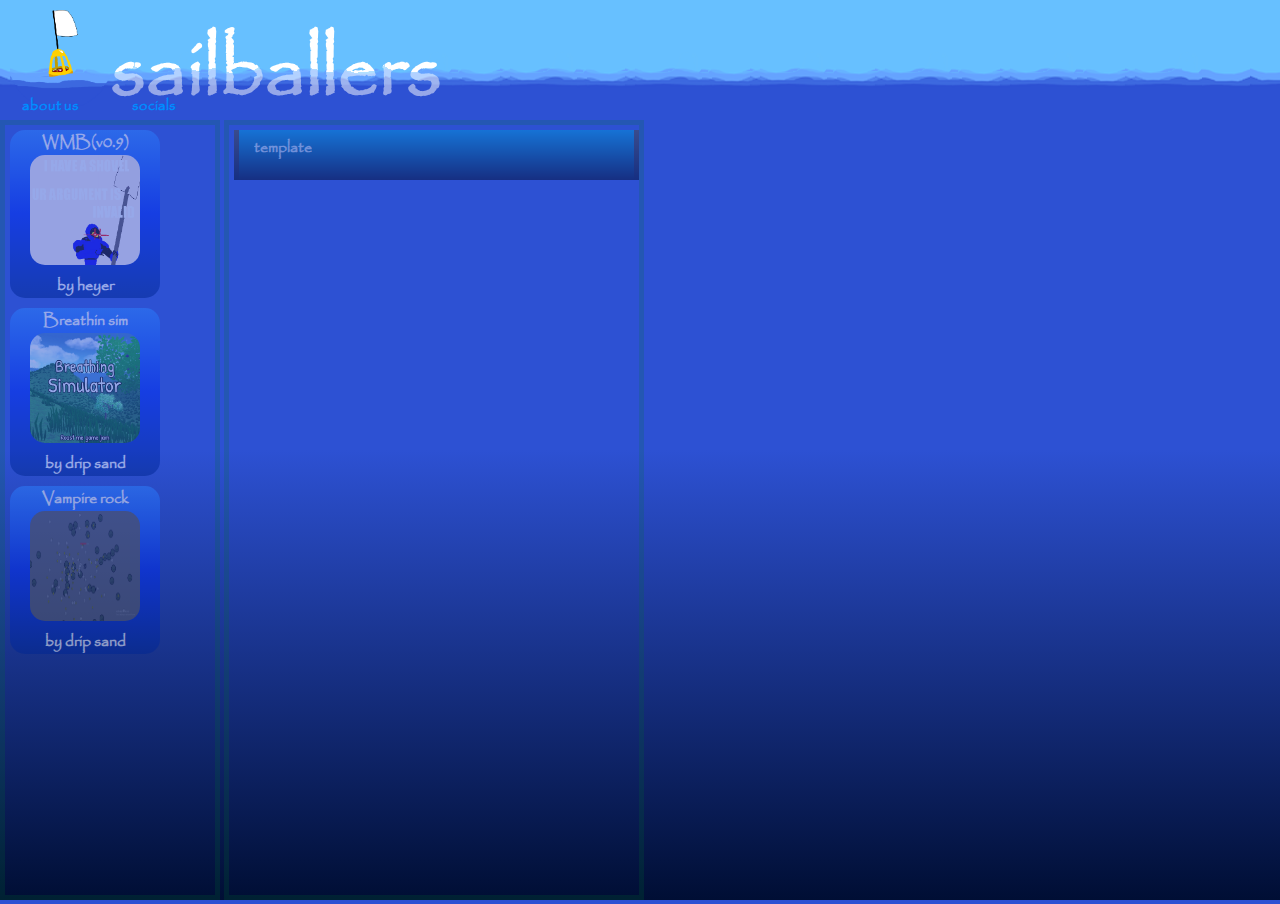
<file: index.html>
<!DOCTYPE html>
<html lang="en">

<head>
    <meta charset="UTF-8">
    <meta name="viewport" content="width=device-width, initial-scale=1.0">
    <title>sailballers</title>
    <link rel="icon" href="favicon.png">
    <link rel="stylesheet" href="styles.css">
</head>

<body>
    <div id="banner">
        <span>sailballers</span>
        <div id="textOverlap"></div>
        <img src="favicon.png" alt="logo" width="100" height="100">
    </div>
    <div id="menu">
        <!--<button class="tabBtn" id="games">games</button>
        <button class="tabBtn" id="memes">memes</button>
        <button class="tabBtn" id="chat1">live chat 1</button>
        <button class="tabBtn" id="chat2">live chat 2</button>
        <button class="tabBtn" id="chat3">live chat 3</button>-->
        <button class="tabBtn" id="about">about us</button>
        <a href="socials.html">
            <button class="tabBtn" id="socials">socials</button>
        </a>

    </div>
    <div class="tab" id="games">
        <div class="game" id="wmb">
            WMB(v0.9)
            <br>
            <a href="WMB_map_select.rar" download="WMB_map_select.rar">
                <img src="wmbThumbNail.png" alt="logo" width="110" height="110">
            </a>
            <br>
            by heyer
        </div>
        <div class="game" id="breathsim">
            Breathin sim
            <br>
            <a href="Breathing Simulator.rar" download="Breathing Simulator.rar">
                <img src="BreathingSim.jpg" alt="logo" width="110" height="110">
            </a>
            <br>
            by drip sand
        </div>
        <div class="game" id="vamprock">
            Vampire rock
            <br>
            <a href="Vampire Rock.rar" download="Vampire Rock.rar">
                <img src="vampireRockThumb.png" alt="logo" width="110" height="110">
            </a>
            <br>
            by drip sand
        </div>

    </div>
    <div class="tab" id="chat" style="width: 400px;">
        <comment><span>template</span></comment>
    </div>

</body>

</html>
</file>
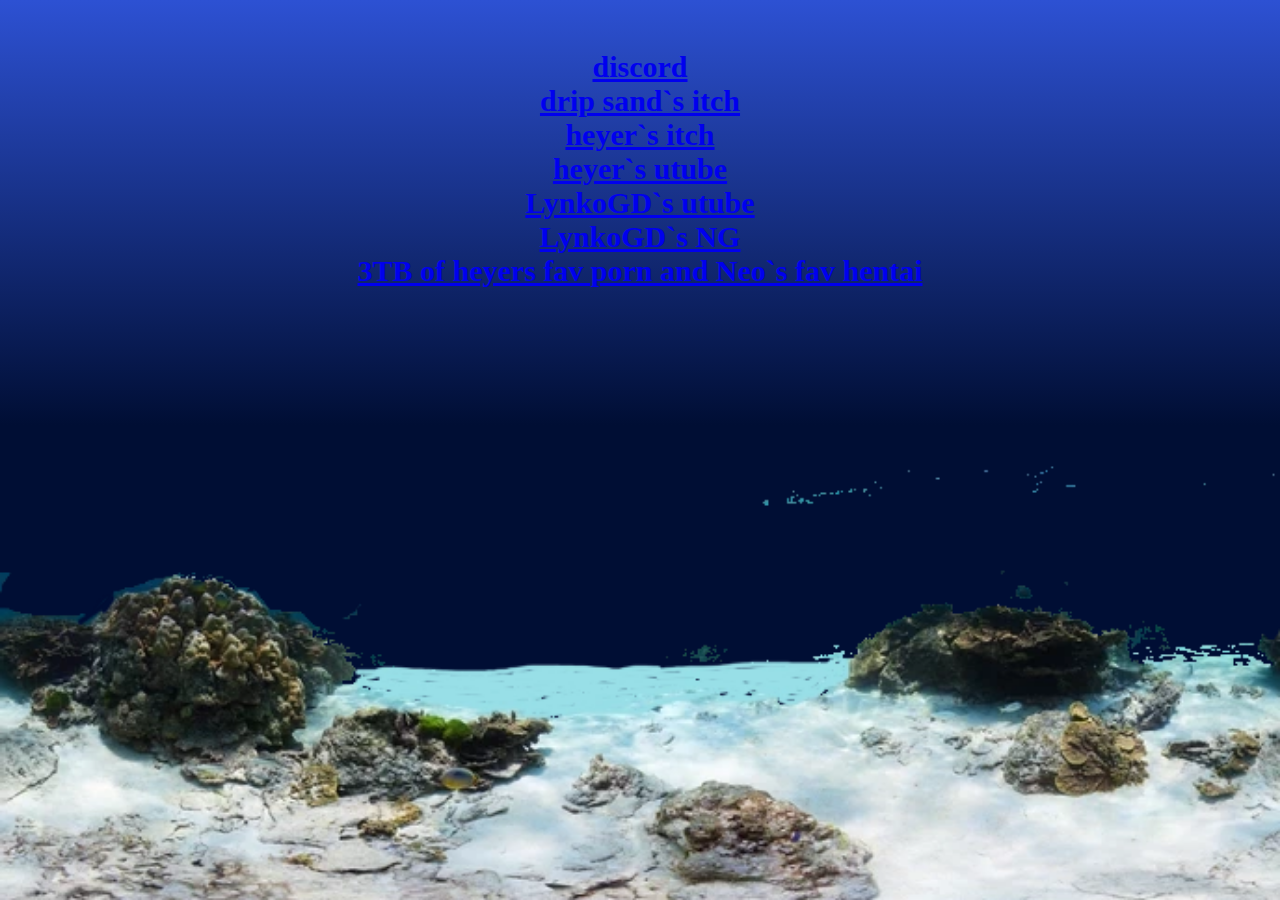
<file: socials.html>
<!DOCTYPE html>
<html lang="en">

<head>
    <meta charset="UTF-8">
    <meta name="viewport" content="width=device-width, initial-scale=1.0">
    <title>sailballers</title>
    <link rel="icon" href="favicon.png">
    <style>
        body {
            background: linear-gradient(0, rgb(0, 14, 52) 50%, #2D51D3 100%, #2D51D3 100%);
            font-weight: bolder;
            font-family: Papyrus;
            padding-top: 50px;
            text-align: center;
            margin: 0px;
            height: calc(100vh - 100px);
            color: white;
            font-size: 30px;
        }

        img {
            position: absolute;
            bottom: 0;
            left: 0;
        }
    </style>
</head>

<body>
    <a href="https://discord.gg/jSusCJd5hN">discord</a>
    <br>
    <a href="https://drip-sand.itch.io/">drip sand`s itch</a>
    <br>
    <a href="https://hierr.itch.io/">heyer`s itch</a>
    <br>
    <a href="https://www.youtube.com/@heyer777">heyer`s utube</a>
    <br>
    <a href="https://www.youtube.com/@lynkogdofficial">LynkoGD`s utube</a>
    <br>
    <a href="https://lynkogd.newgrounds.com/">LynkoGD`s NG</a>
    <br>
    <a href="https://www.youtube.com/watch?v=xvFZjo5PgG0">3TB of heyers fav porn and Neo`s fav hentai</a>



    <img src="oceanBottom.webp" alt="ocean bottom" width="100%">


</body>

</html>
</file>
<file: styles.css>
body {
    background: linear-gradient(0, rgb(0, 14, 52) 0%, #2D51D3 50%, #2D51D3 100%);
    font-weight: bolder;
    padding: 0px;
    margin: 0px;
    height: 100vh;
    overflow: hidden;
}

*::after {
    pointer-events: all;
}

@font-face {
    font-family: 'papyrus.ttf';
    src: url("papyrus.ttf") format("truetype");
}

/* ===== Scrollbar CSS ===== */
/* Firefox */
* {
    scrollbar-width: auto;
    scrollbar-color: #0062ff #91c5fd;
}

/* Chrome, Edge, and Safari */
*::-webkit-scrollbar {
    width: 60px;
}

*::-webkit-scrollbar-track {
    background: #91c5fd;
}

*::-webkit-scrollbar-thumb {
    background-color: #0062ff;
    border-radius: 16px;
    border: 0px none #ffffff;
}

/*scroll*/
/*banner*/
#banner {
    background-image: url("bg.png");
    padding: 10px;
    color: white;
    height: 100px;
}

#textOverlap {
    position: absolute;
    background-image: url("bgTextOverlap.png");
    opacity: 50%;
    padding: 10px;
    color: white;
    height: 100px;
    width: 90%;
    top: 0;
}

#banner>img {
    position: absolute;
}

#banner>span {
    font-size: 80px;
    font-family: 'papyrus.ttf';

    margin-left: 100px;
    position: absolute;
}

#menu {
    position: absolute;
    top: 92px;
}

.tabBtn {
    font-family: 'papyrus.ttf';
    padding: 0;
    font-size: 15px;
    background: transparent;
    font-weight: bolder;
    border-style: solid;
    border-top-right-radius: 40px;
    border-top-left-radius: 40px;
    border-color: transparent;
    color: rgb(0, 140, 255);
    width: 100px;
}

#about:hover::after {
    position: absolute;
    padding: 5px;
    content: 'just few dumbfucks smokin weed or crack and making games. lynkoGD - musician, heyer - developer and CEO and site operator, drip sand - developer, NEO - everyone`s favorite jeeb(weeb but actually japanese), hacker - pro gamer,lordx8066 - russian mafia,saturn - Co-founder and mascot,L0L - Co-founder and former CEO(got thrown off by heyer),ethanvandermer675 - cutsie :3,shark - OG and voice actor for demo,flowey_the_flower_9999 - PUSSY,varvarjeg - everyones favorite nigga(he gave me n-word pass i can say dis >:)),Mayo - best of bronies';
    background-color: #f1ff86;
    border: 2px solid #4a5300;
    z-index: 1;
    color: #4a5300;
    border-radius: 5px;
}

#socials:hover::after {
    position: absolute;
    padding: 5px;
    content: 'FUCK TWITTER';
    background-color: #f1ff86;
    border: 2px solid #4a5300;
    z-index: 1;
    color: #4a5300;
    border-radius: 5px;
}

/*banner*/

.tab {
    display: inline-block;
    border: 5px solid #00723131;
    padding: 5px;
    overflow: auto;
    height: calc(100vh - 140px);
    width: 200px;
    overflow-x: hidden;
}

/*games*/
.game {
    opacity: 50%;
    background: rgb(2, 0, 36);
    background: linear-gradient(0, rgb(0, 39, 146) 0%, rgb(0, 44, 242) 50%, rgb(45, 129, 255) 100%);
    font-family: 'papyrus.ttf';
    color: white;
    width: 150px;
    --height: 150px;
    border-radius: 15px;
    text-align: center;
    margin-bottom: 10px;
}

.game>a>img {
    border-radius: 15px;
}

#wmb:hover::after {
    content: '- dum shooter inspired by tf2 and ultrakill';
}

#breathsim:hover::after {
    content: '- In this game you can breath......yeah. made for pinoprime in Roast me jam';
}

#vamprock:hover::after {
    content: '- you are a vampire rock teleport inside of humans to make them EXPLODE';
}

/*games*/

/*chat*/
comment {
    opacity: 50%;
    display: block;
    background: linear-gradient(0, rgb(0, 14, 52) 0%, #0094d8 100%);
    margin-bottom: 5px;
}

comment::after {
    position: relative;
    left: calc(100%);
}


comment::after,
comment::before {
    content: 'A';
    display: inline-block;
    width: 5px;
    min-height: 50px;
    background: linear-gradient(0, rgb(0, 14, 52) 0%, #484848 100%);
    color: transparent;
}

comment::before {
    position: absolute;
}

comment>span {
    opacity: 70%;
    color: #ffffff;
    font-family: 'papyrus.ttf';
    padding: 5px;
    padding-left: 20px;
    position: absolute;
}

/*chat*/
</file>
